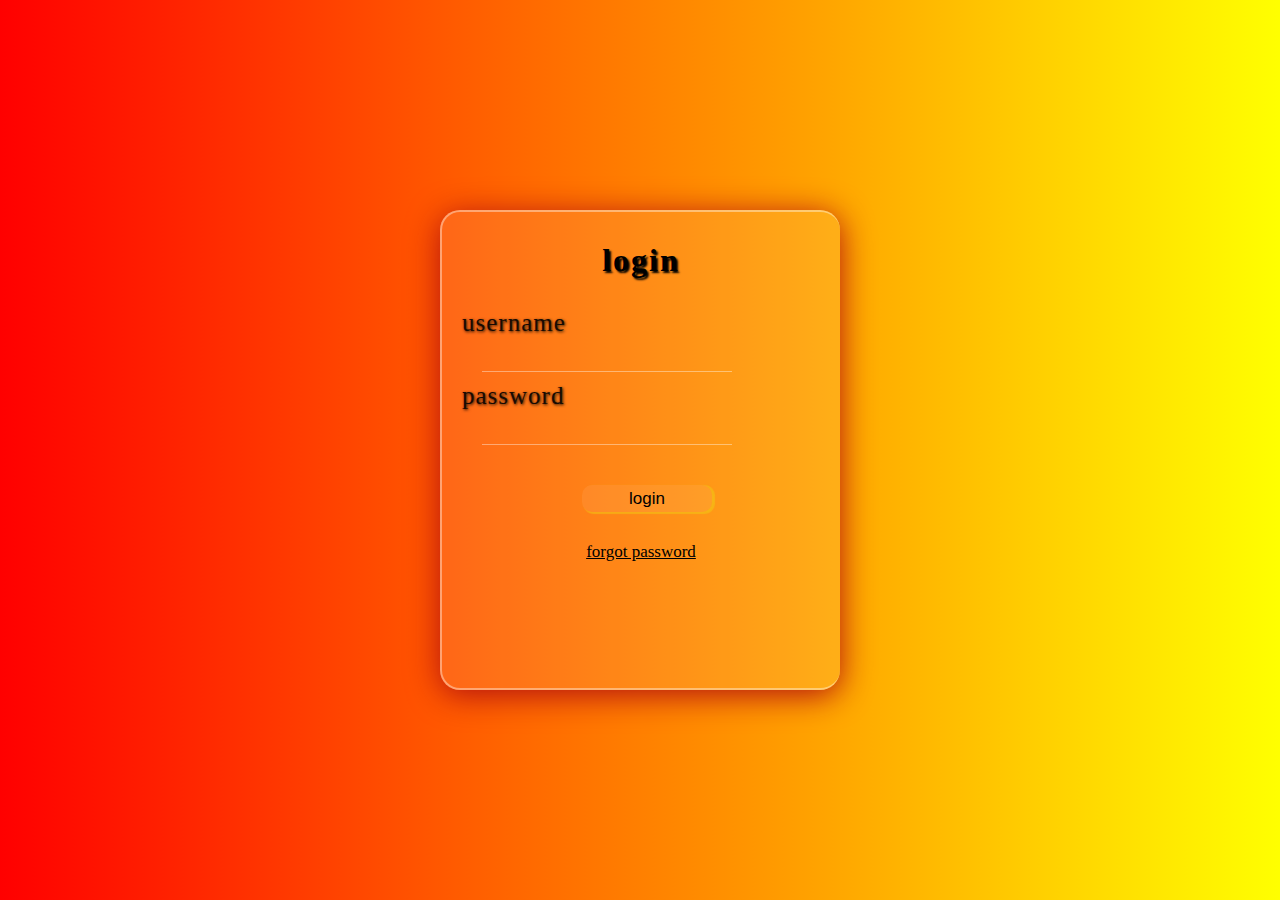
<file: Desktop/login/index.html>
<!DOCTYPE html>
<html lang="en">
<head>
    <meta charset="UTF-8">
    <meta name="viewport" content="width=device-width, initial-scale=1.0">
    <title>shan login</title>
    <link rel="stylesheet" href="style.css">
</head>
<body>
   <form >

    <h1>login</h1>
    <label for="">username</label>
    <input type="text">
    <label for="">password</label>
    <input type="password">
    <button>login</button>
    <a href="">forgot password</a>
    

   </form>
    
</body>
</html>
</file>
<file: Desktop/login/style.css>
*{
    margin: 0;
    padding: 0;
    box-sizing: border-box;
}
body{
    height: 100vh;
    width: 100%;
    display: flex;
    justify-content: center;
    align-items: center;
    background: linear-gradient( to right, red,yellow);
}
form{
    width: 25rem;
    height: 30rem;
    display: flex;
    flex-direction: column; 
    background: rgba(255, 255,255, 0.09);
    box-shadow: 0 5px 32px  0px rgb(179, 15, 15);
    border-radius: 20px;
    border-left: 2px solid rgba(255, 255,255, 0.4);
    border-bottom: 2px solid rgba(255, 255,255, 0.4);
    border-top: 2px solid rgba(255, 255,255, 0.4);
}
h1{
    font-family: Georgia, 'Times New Roman', Times, serif;
    text-align: center;
    text-shadow: 2px 2px 2px black;
    letter-spacing: 2px;  
    margin: 30px;
  
}

label{margin-left: 20px;
    font-size: 25px;
    opacity: .9;
    text-shadow: 1px 1px 3px ;
    cursor: pointer;
    letter-spacing: 1px;
}
input{
    width: 250px;
    font-size: 18px;
    margin:10px;
    margin-left: 40px;
    height: 25px;
    outline: none;
    border: none;
    background: transparent;
    color: white;
   
    border-bottom: 1px solid rgba(255, 255,255, 0.4);
}
button{
    
    width: 130px ;
    height: 27px;
    margin: 30px;
    margin-left: 140px;
    font-size: 17px;
    opacity: 6;
    background: rgba(255, 255,255, 0.07);
    border: navy;
    outline: none;
   border-radius: 10px;
   box-shadow: 2px 1px 1px 1px rgba(240, 207, 19, 0.5);
   border-top: none;
   border-left: none;
   border-right: none;
   
}
a{
    text-align: center;
    font-size: 17px;
    color:black;
}
</file>
